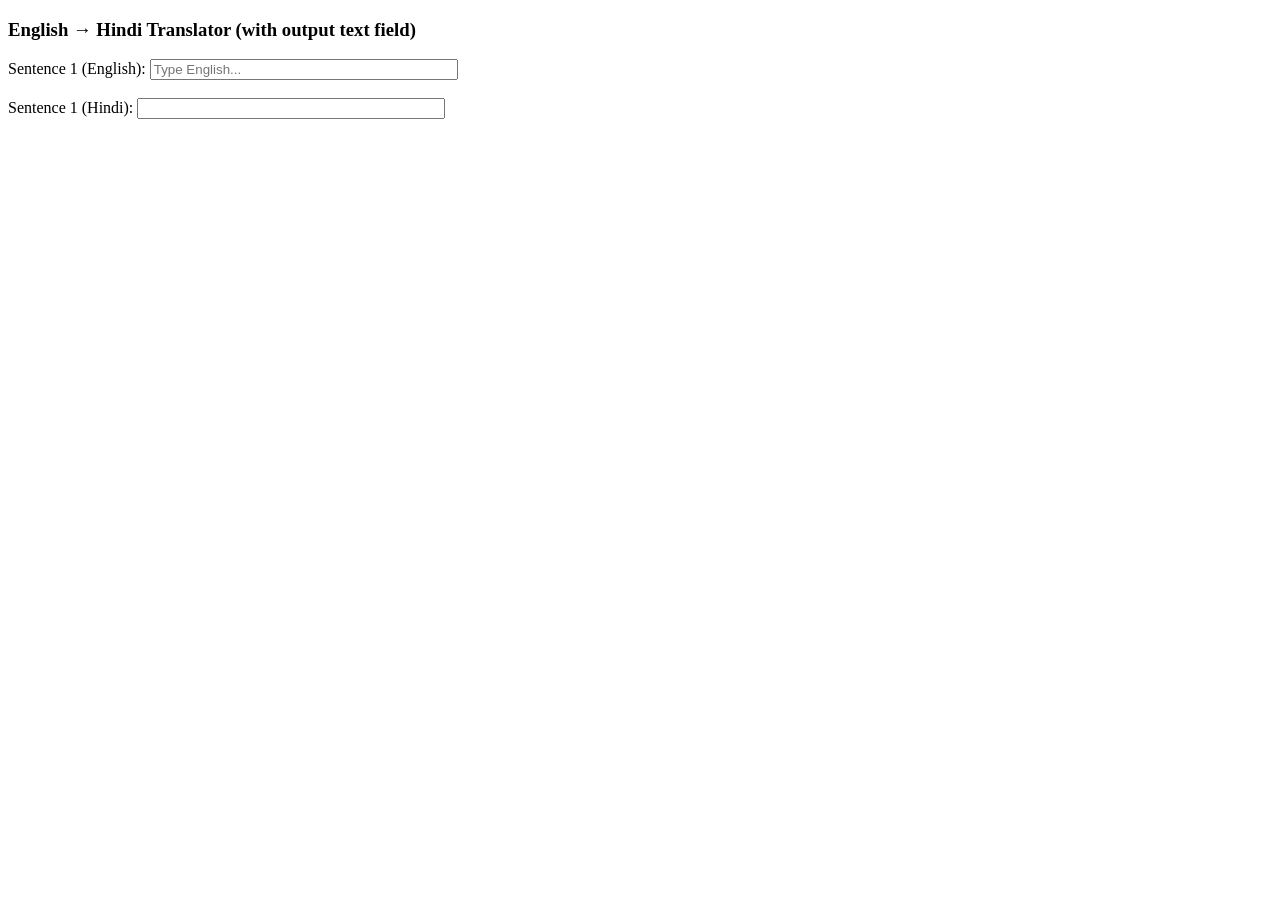
<file: translate.html>
<!DOCTYPE html>
<html>
<head>
  <title>Form Input Translator</title>
</head>
<body>
  <h3>English → Hindi Translator (with output text field)</h3>

  <form id="myForm">
    <label>Sentence 1 (English): </label>
    <input type="text" id="engText1" placeholder="Type English..." style="width:300px;" 
           oninput="translateToHindi('engText1')">

    <br><br>
    <label>Sentence 1 (Hindi): </label>
    <input type="text" id="engText1Hindi" readonly style="width:300px;">

    <script src="translate.js"></script>
</body>
</html>
</file>
